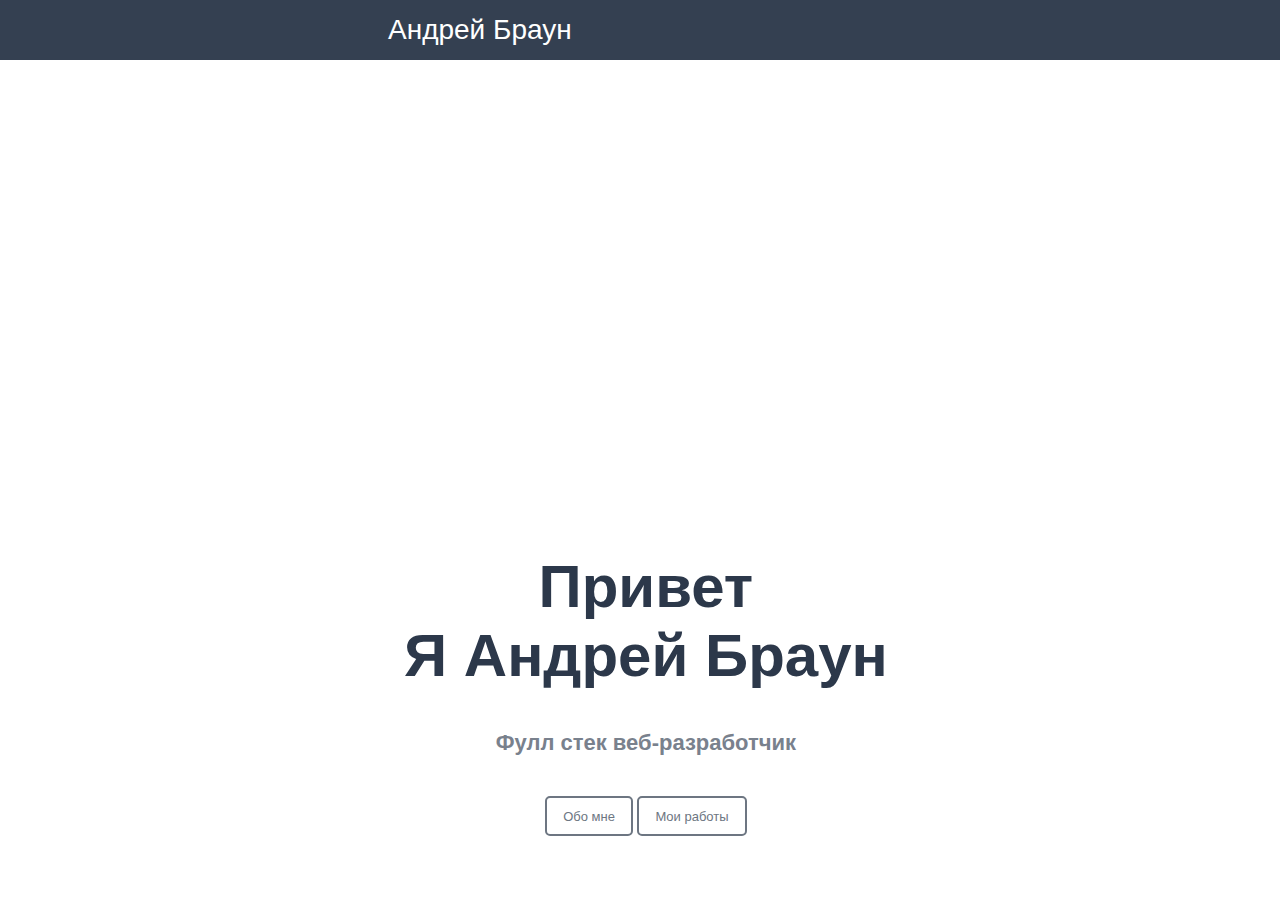
<file: src/index.html>
<!DOCTYPE html>
<html lang="en">
<head>
    <meta charset="UTF-8">
    <meta name="description" content="Это моя первая страница...">
    <meta name="author" content="Vladislav">
    <meta name="robots" content="all">
    
    <meta property="og:title" content="это моя первая страница...">
    
    
    <title>Андрей Браун - Веб-разработчик</title>
    <link rel="stylesheet" href="css/reset.css">
    <link rel="stylesheet" href="css/style.css">
</head>

<body>

    <header>
        <nav>
            <div class="logo">Андрей Браун</div>
            <div class="menu">
            <ul>
                <li>Обо мне</li>
                <li>Услуги</li>
                <li>Кейсы</li>
                <li>Прайс</li>
                <li>Отзывы</li>
                <li>Контакты</li>
            </ul></div>
        </nav>
    </header>
    
    <div class="main"><div class="title__container">
        <h1>Привет <br> Я Андрей Браун</h1>
        <h4>Фулл стек веб-разработчик</h4>
        <input type="submit" value="Обо мне">
        <input type="submit" value="Мои работы">
    </div>
    </div>

</body>

</html>
</file>
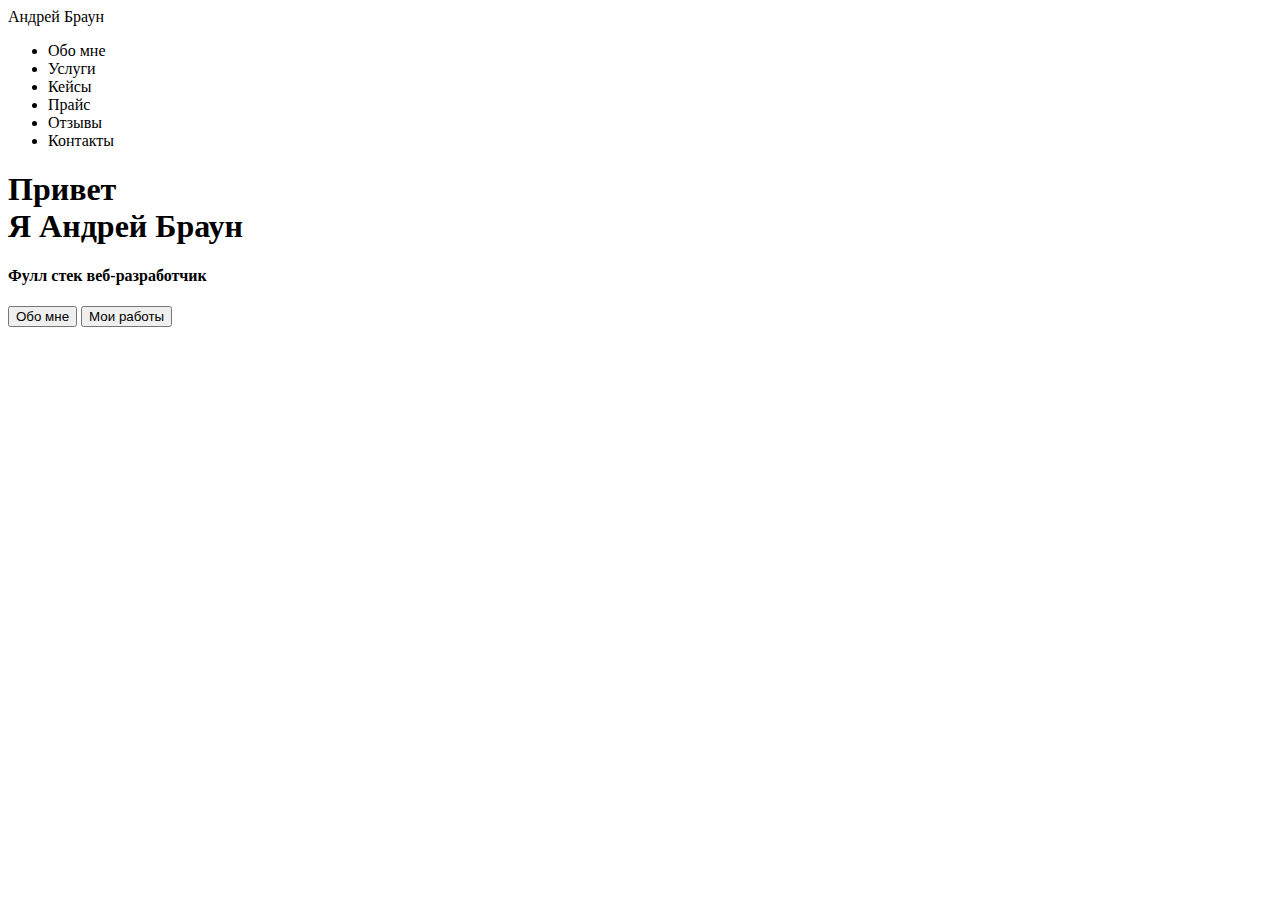
<file: HomeWork/src/index.html>
<!DOCTYPE html>
<html lang="en">
<head>
    <meta charset="UTF-8">
    <meta name="author" content="Vladislav">
    <meta name="keywoeds" content="сайт,визитка"><meta name="robots" content="index, all">
    
    <meta property="ogititle" content="это моя первая страница">
    
    
    <title>Андркй Браун - Веб - разработчик</title>
</head>

<body>

    <header>
        <nav>
            <div class="logo">Андрей Браун</div>
            <div class="menu"><ul>
                <li>Обо мне</li>
                <li>Услуги</li>
                <li>Кейсы</li>
                <li>Прайс</li>
                <li>Отзывы</li>
                <li>Контакты</li>
            </ul></div>
        </nav>
    </header>
    
    <div class="main"><div class="title__container">
        <h1>Привет <br> Я Андрей Браун</h1>
        <h4>Фулл стек веб-разработчик</h4>
        <input type="submit" value="Обо мне">
        <input type="submit" value="Мои работы">
    </div></div>

</body>

</html>
</file>
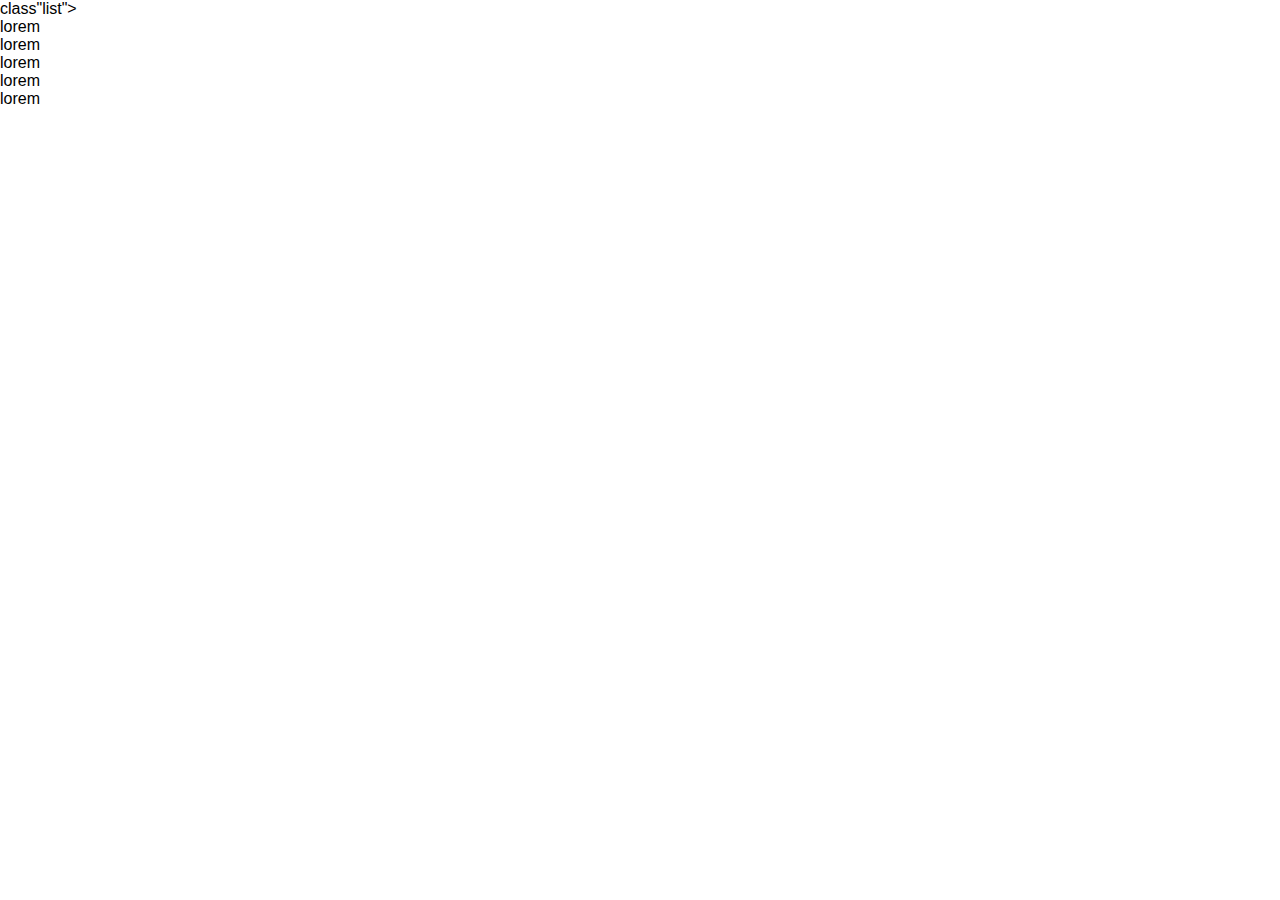
<file: test.html>
<!DOCTYPE html>
<html lang="en">

<head>
    <meta charset="UTF-8">
    <title>CSS - Часть 1</title>
    <link rel="stylesheet" href="src/css/reset.css">
    <link rel="stylesheet" href="src/css/style.css">
</head>

<body>
   
   <div class="example-block">
       
    <ul> class"list">
       <li>lorem</li>
       <li>lorem</li>
       <li>lorem</li>
       <li>lorem</li>
       <li>lorem</li>
    </ul>
       
   </div>
   
   
</body>

</html>
</file>
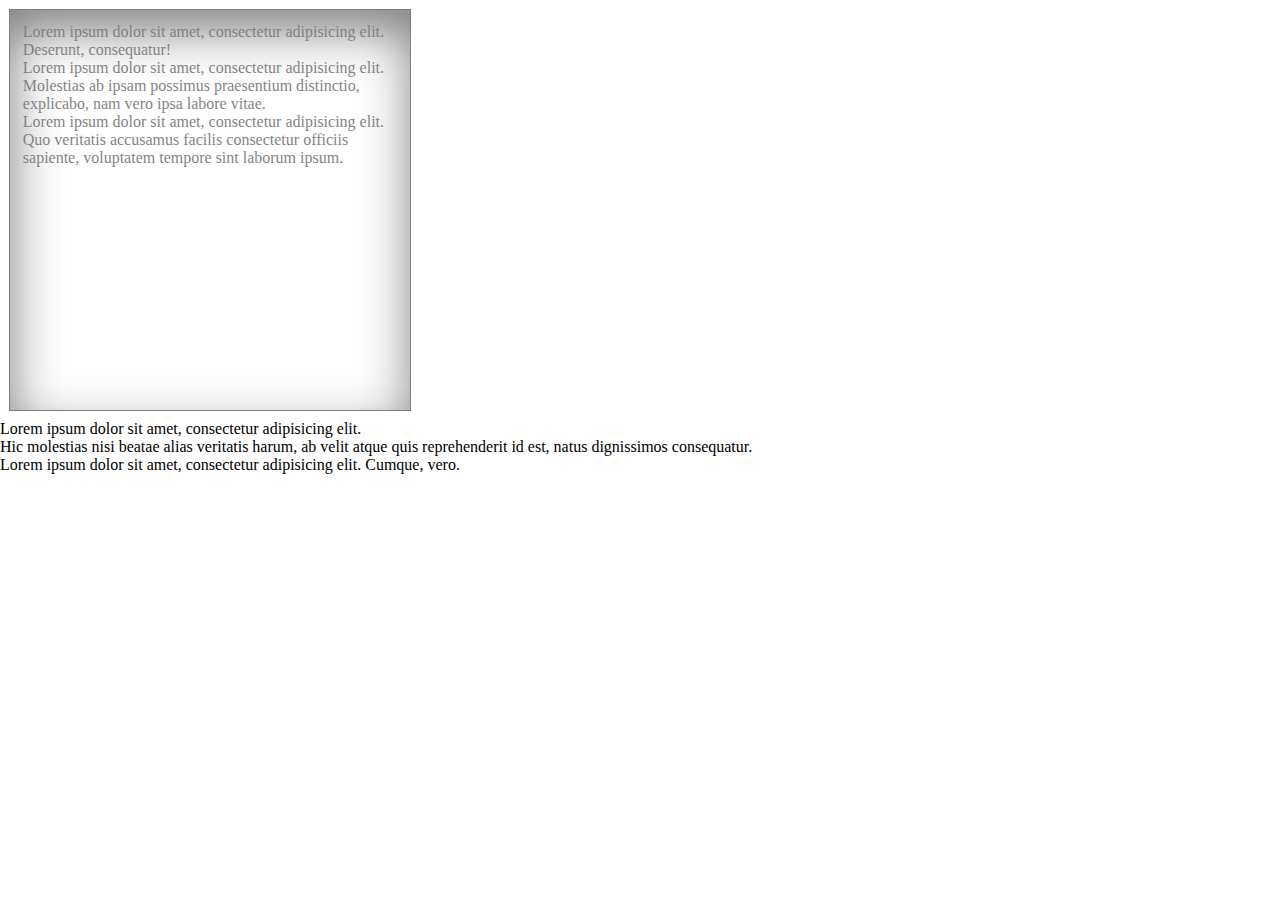
<file: HomeWork/test.html>
<!DOCTYPE html>
<html lang="en">

<head>
    <meta charset="UTF-8">
    <title>CSS - Часть 1</title>
    <link rel="stylesheet" href="src/css/reset.css">
    <link rel="stylesheet" href="src/css/style.css">
</head>

<body>
   
   <div class="example-block">
       <p>Lorem ipsum dolor sit amet, consectetur adipisicing elit. Deserunt, consequatur!</p>
       <p>Lorem ipsum dolor sit amet, consectetur adipisicing elit. Molestias ab ipsam possimus praesentium distinctio, explicabo, nam vero ipsa labore vitae.</p>
       Lorem ipsum dolor sit amet, consectetur adipisicing elit. Quo veritatis accusamus facilis consectetur officiis sapiente, voluptatem tempore sint laborum ipsum.
   </div>
   
   <span class="example-string">
       <p>Lorem ipsum dolor sit amet, consectetur adipisicing elit. <br>Hic molestias nisi beatae alias veritatis harum, ab velit atque quis reprehenderit id est, natus dignissimos consequatur.</p>
   </span><span>Lorem ipsum dolor sit amet, consectetur adipisicing elit. Cumque, vero.</span>
  
</body>

</html>
</file>
<file: src/css/style.css>
body{
    font-family: Arial, sans-serif;
}
nav{
    width: 100%;
    height: 60px;
    background: #344051;
}

.logo{
    color: #fff;
    font-size: 28px;
    line-height: 60px;
    padding-left: 388px;
    float: left;
}

.menu{
    float: left;
    padding-left: 432px;
}

.menu li{
    float: left;
    line-height: 60px;
    color: #fff;
    margin-right: 40px;
    font-size: 16px;
    text-transform: uppercase;
}

.main{
    width: 100%;
    height: calc(100% - 60px);
    background: url(../img/boy.png) 90% 100%/auto 85% ,url(../img/phone.jpg) center/cover no-repeat;
}

.title__container{
    float: left;
    margin: 432px 0px 0px 404px;
    color: #2c384a;
    text-align: center;
}

.title__container h1{
    font-size: 60px;
    font-weight: bold;
}

.title__container h4{
    margin: 40px;
    font-size: 22px;
    color: #79818d;
}

.title__container input{
    height: 40px;
    text-align: center;
    border: 2px solid #6d7682;
    background: none;
    border-radius: 5px;
    color: #6d7682;
    font-size: 13px;
    padding: 0px 16px;
    margin; 58px 14px 0px 14px;
}
</file>
<file: HomeWork/src/css/style.css>
.example-block{
    outline: 1px solid #000;
    width: 400px;
    height: 400px;
    overflow: hidden;
    
    margin: 10px;
    padding: 1%;
    box-sizing: border-box;
    box-shadow: 1px 20px 50px #000 inset;
    opacity: 0.5;

    
}

.example-string{
  
}
</file>
